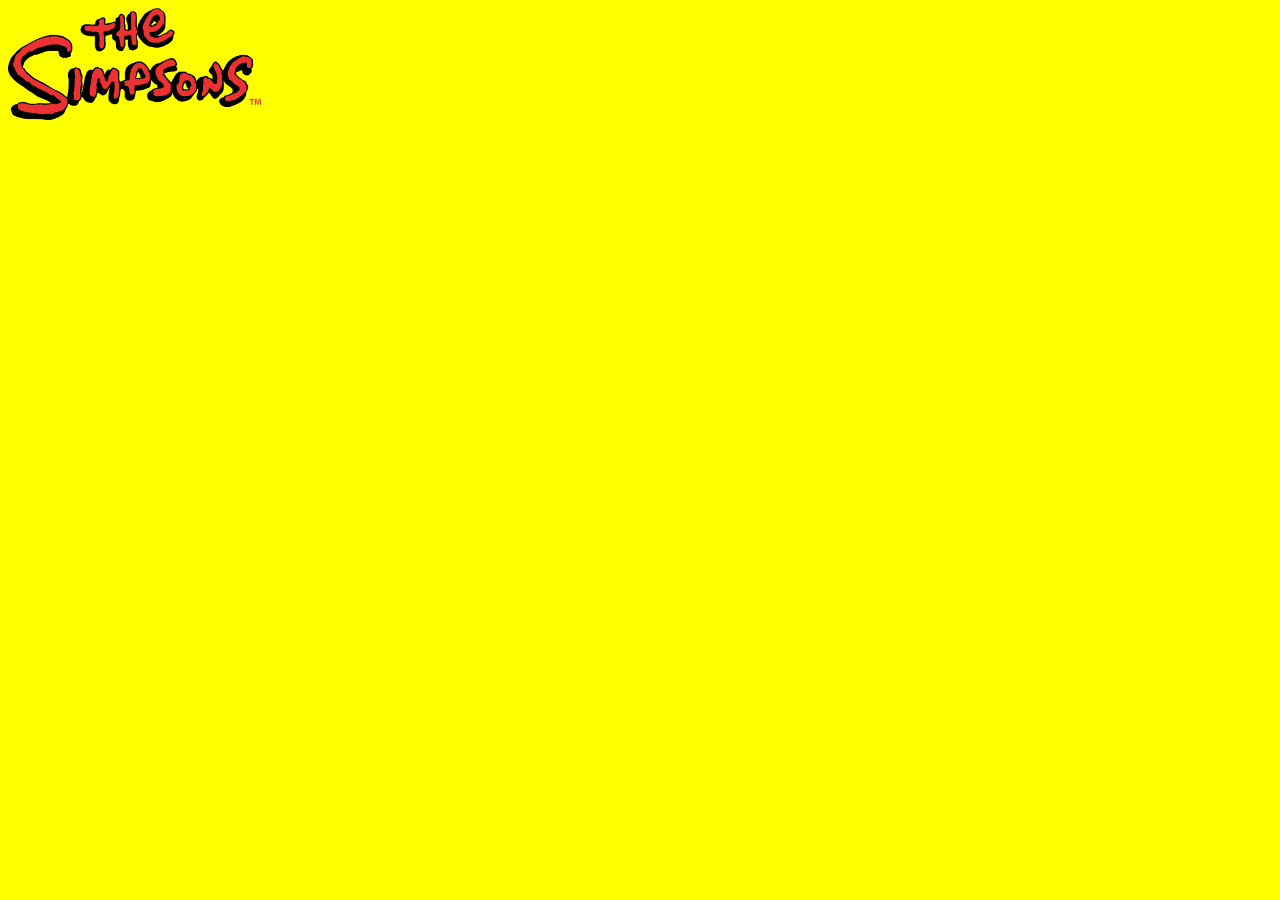
<file: index.html>
<!DOCTYPE html>
<html lang="en">
<head>
    <meta charset="UTF-8">
    <meta name="viewport" content="width=device-width, initial-scale=1.0">
    <meta http-equiv="X-UA-Compatible" content="ie=edge">
    <link rel="stylesheet" href="style.css">
    <title>Simpsons</title>
</head>
<body>
    <img id="frontUp"  src="sources/Logo_simpsons.png" >
    <div id="container">
    
    </div>
    <script src="app.js"></script>
</body>
</html>
</file>
<file: style.css>
body{
    background-color: yellow;
}
#frontUp{
    width: 20%;
    height: 20%;
}
#container{
    
}
</file>
